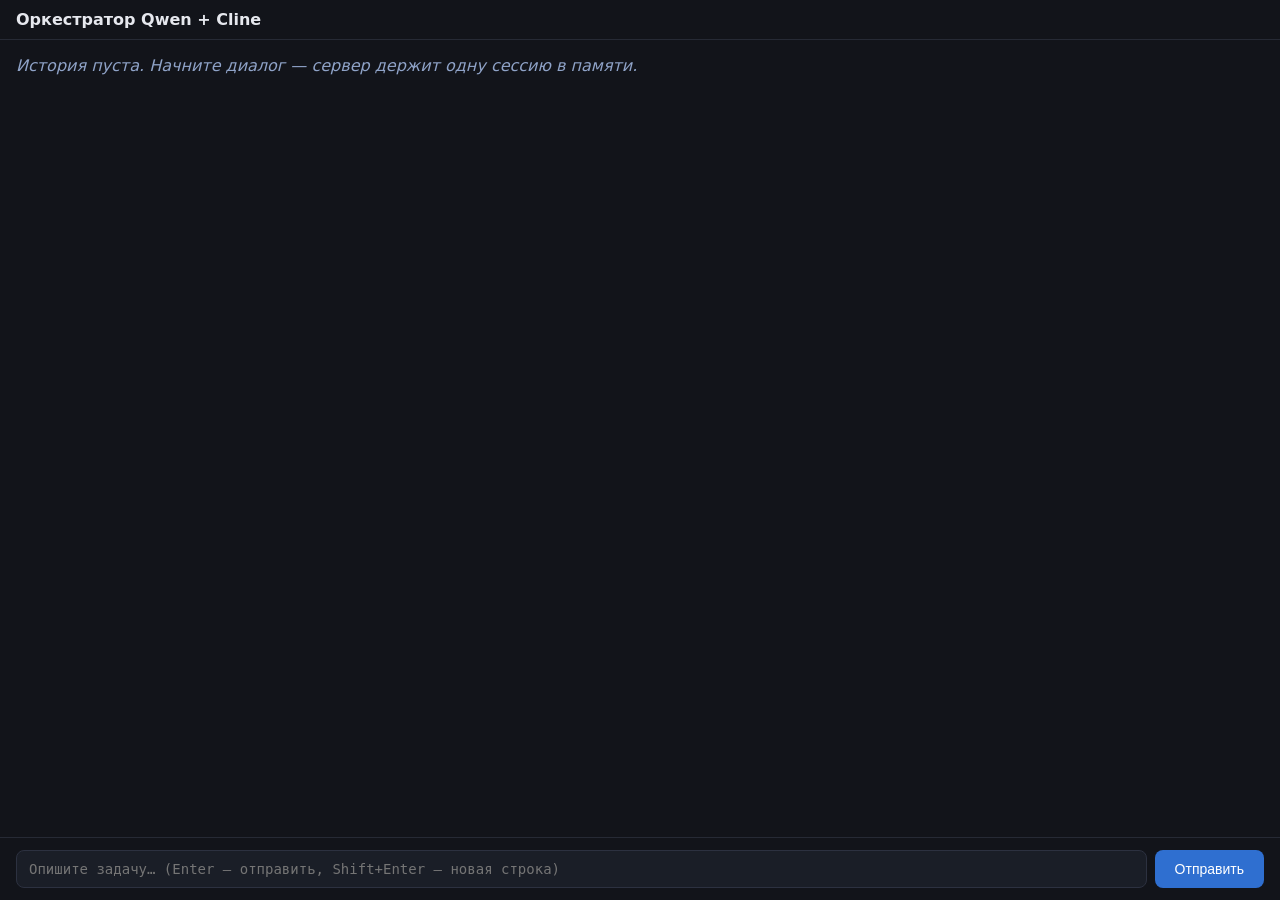
<file: chat.html>
<!DOCTYPE html>
<html lang="ru">
<head>
<meta charset="utf-8">
<title>NeoTerminal — чат оркестратора</title>
<style>
  :root { color-scheme: dark; }
  * { box-sizing: border-box; }
  body {
    margin: 0; font-family: system-ui, "Segoe UI", sans-serif;
    background: #12141a; color: #e6e8ee;
    display: flex; flex-direction: column; height: 100vh;
  }
  header { padding: 10px 16px; border-bottom: 1px solid #262a35; font-weight: 600; }
  #history { flex: 1; overflow-y: auto; padding: 16px; display: flex; flex-direction: column; gap: 12px; }
  .msg { max-width: 85%; padding: 10px 14px; border-radius: 12px; white-space: pre-wrap; word-break: break-word; }
  .user { align-self: flex-end; background: #2b4a7a; }
  .assistant { align-self: flex-start; background: #1e222d; border: 1px solid #2c3140; }
  .assistant.error { border-color: #8a3a3a; background: #2a1c1c; }
  details { margin-top: 8px; }
  summary { cursor: pointer; color: #8fa3c8; font-size: 12px; user-select: none; }
  .log-item { font-size: 12px; color: #8fa3c8; font-family: Consolas, monospace; }
  #composer { display: flex; gap: 8px; padding: 12px 16px; border-top: 1px solid #262a35; }
  #input { flex: 1; padding: 10px 12px; border-radius: 8px; border: 1px solid #2c3140;
           background: #1a1e27; color: #e6e8ee; font-size: 14px; resize: none; }
  #input:focus { outline: none; border-color: #3d6cc4; }
  #send { padding: 10px 20px; border: 0; border-radius: 8px; background: #2f6fd0;
          color: #fff; font-size: 14px; cursor: pointer; }
  #send:disabled { background: #2a2f3c; color: #6b7280; cursor: wait; }
  .typing { align-self: flex-start; color: #8fa3c8; font-style: italic; }
</style>
</head>
<body>
<header>Оркестратор Qwen + Cline</header>
<div id="history"></div>
<div id="composer">
  <textarea id="input" rows="1" placeholder="Опишите задачу… (Enter — отправить, Shift+Enter — новая строка)"></textarea>
  <button id="send">Отправить</button>
</div>

<script>
const history = document.getElementById("history");
const input = document.getElementById("input");
const send = document.getElementById("send");

function addMsg(className, text) {
  const div = document.createElement("div");
  div.className = "msg " + className;
  div.textContent = text;
  history.appendChild(div);
  return div;
}

function addReply(text, log, isError) {
  const div = addMsg("assistant" + (isError ? " error" : ""), text || "(пустой ответ)");
  if (log && log.length) {
    const details = document.createElement("details");
    const summary = document.createElement("summary");
    summary.textContent = "Вызовы инструментов (" + log.length + ")";
    details.appendChild(summary);
    log.forEach(name => {
      const item = document.createElement("div");
      item.className = "log-item";
      item.textContent = "→ " + name;
      details.appendChild(item);
    });
    div.appendChild(details);
  }
}

async function submit() {
  const text = input.value.trim();
  if (!text) return;

  input.value = "";
  input.style.height = "auto";
  send.disabled = true;
  addMsg("user", text);
  const typing = addMsg("typing", "Оркестратор думает…");

  try {
    const response = await fetch("/chat", {
      method: "POST",
      headers: { "Content-Type": "application/json" },
      body: JSON.stringify({ text })
    });
    const payload = await response.json();
    typing.remove();
    if (!response.ok) {
      addReply(payload.detail || ("HTTP " + response.status), null, true);
    } else {
      addReply(payload.reply, payload.log, false);
    }
  } catch (err) {
    typing.remove();
    addReply("Ошибка сети: " + err.message, null, true);
  } finally {
    send.disabled = false;
    input.focus();
    history.scrollTop = history.scrollHeight;
  }
}

send.addEventListener("click", submit);
input.addEventListener("keydown", e => {
  if (e.key === "Enter" && !e.shiftKey) { e.preventDefault(); submit(); }
});
input.addEventListener("input", () => {
  input.style.height = "auto";
  input.style.height = Math.min(input.scrollHeight, 160) + "px";
});

history.appendChild(Object.assign(document.createElement("div"), {
  className: "typing",
  textContent: "История пуста. Начните диалог — сервер держит одну сессию в памяти."
}));
</script>
</body>
</html>
</file>
